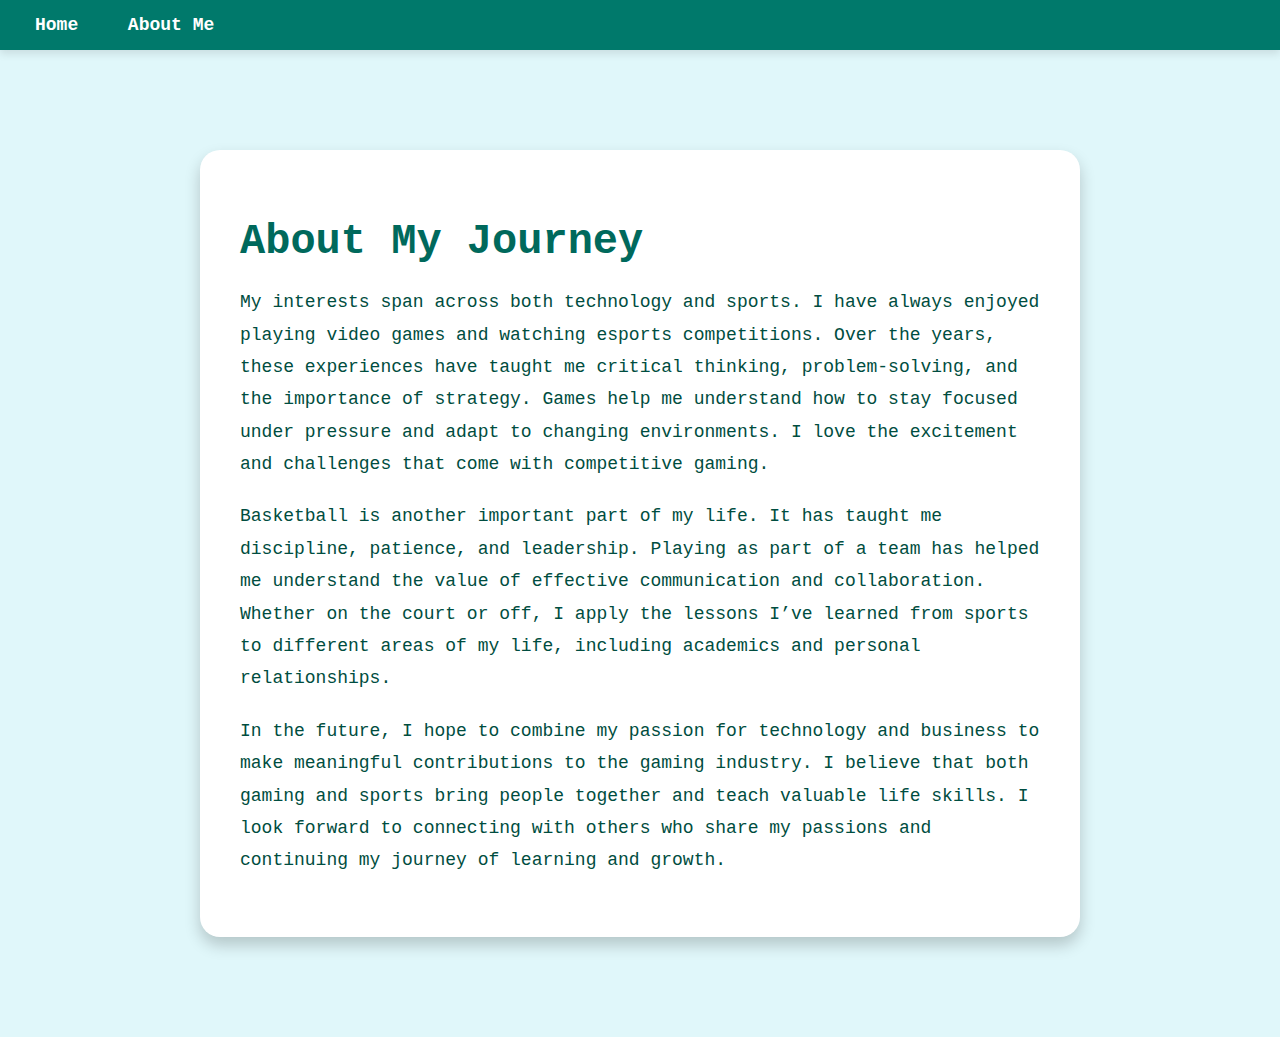
<file: about.html>
<!DOCTYPE html>
<html lang="en">
<head>
    <meta charset="UTF-8">
    <meta name="viewport" content="width=device-width, initial-scale=1.0">
    <title>About Me - Jiduo Chen</title>
    <link rel="stylesheet" href="style.css">
</head>
<body>
    <header>
        <nav>
            <a href="index.html">Home</a>
            <a href="about.html">About Me</a>
        </nav>
    </header>

    <div class="main-container">
        <h1>About My Journey</h1>
        <p>
            My interests span across both technology and sports. I have always enjoyed playing video games and 
            watching esports competitions. Over the years, these experiences have taught me critical thinking, 
            problem-solving, and the importance of strategy. Games help me understand how to stay focused under pressure 
            and adapt to changing environments. I love the excitement and challenges that come with competitive gaming.
        </p>
        <p>
            Basketball is another important part of my life. It has taught me discipline, patience, and leadership. 
            Playing as part of a team has helped me understand the value of effective communication and collaboration. 
            Whether on the court or off, I apply the lessons I’ve learned from sports to different areas of my life, 
            including academics and personal relationships. 
        </p>
        <p>
            In the future, I hope to combine my passion for technology and business to make meaningful contributions 
            to the gaming industry. I believe that both gaming and sports bring people together and teach valuable life skills. 
            I look forward to connecting with others who share my passions and continuing my journey of learning and growth.
        </p>
    </div>
</body>
</html>
</file>
<file: style.css>
body {
    font-family: 'Courier New', monospace;
    background-color: #e0f7fa; 
    color: #004d40;
    margin: 0;
    padding: 0;
}

header {
    background-color: #00796b;
    padding: 15px;
    box-shadow: 0 4px 8px rgba(0, 0, 0, 0.1);
}

nav a {
    color: white;
    text-decoration: none;
    margin: 0 20px;
    font-size: 18px;
    font-weight: bold;
}

nav a:hover {
    color: #ffeb3b; 
}

.main-container {
    max-width: 800px;
    margin: 100px auto;
    padding: 40px;
    background-color: #ffffff; 
    border-radius: 20px;
    box-shadow: 0 8px 16px rgba(0, 0, 0, 0.2); 
}

h1 {
    font-size: 42px;
    color: #00695c; 
    margin-bottom: 20px;
}

p {
    font-size: 18px;
    line-height: 1.8;
    margin-bottom: 20px;
}

img {
    width: 250px;
    height: 250px;
    object-fit: cover;
    border-radius: 50%;
    border: 5px solid #00796b;
    margin-top: 20px;
}

footer {
    background-color: #004d40;
    color: white;
    padding: 20px;
    text-align: center;
    margin-top: 50px;
}

footer a {
    color: #ffeb3b;
    text-decoration: none;
}

footer a:hover {
    text-decoration: underline;
}

@media (max-width: 768px) {
    .main-container {
        width: 90%;
        margin-top: 120px;
    }

    h1 {
        font-size: 36px;
    }

    p {
        font-size: 16px;
    }
}
</file>
